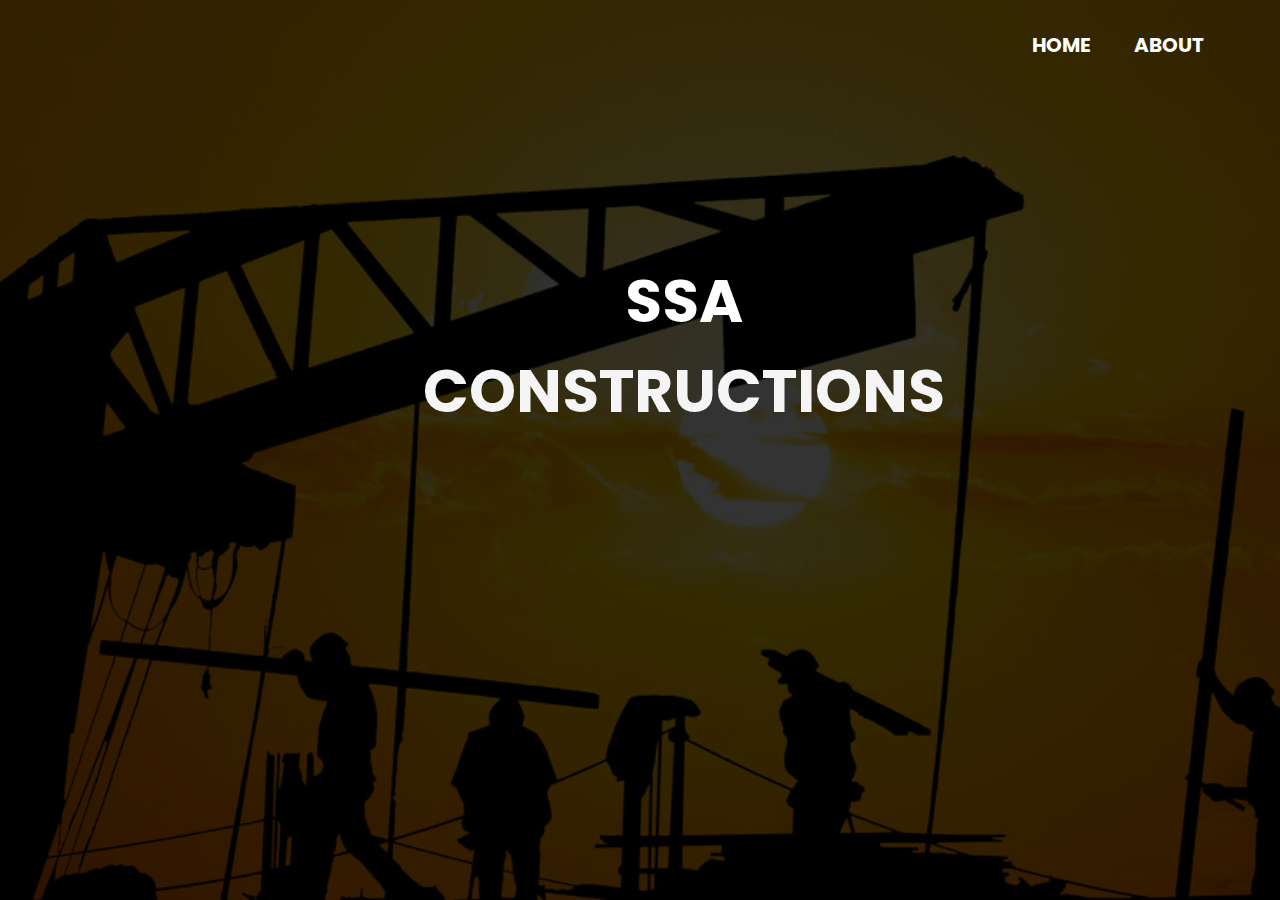
<file: Project/index.html>
<!DOCTYPE html>
<html lang="en">
<head>
    <meta charset="UTF-8">
    <title>SSA Constructions</title>
    <link href="https://fonts.googleapis.com/css2?family=Poppins:wght@400;600;700;900&display=swap" rel="stylesheet">
    <link rel="stylesheet" href="style.css">    
</head>
<body>
    <header>
    <div class="wrapper">
        
            
        
<ul class="nav-area">
<li><a href="#">Home</a></li>
<li><a href="about.html">About</a></li>
</ul>
</div>
<div class="welcome-text">
        <h1>
SSA<span> Constructions</span></h1>
    </div>
</header>

</body>
</html>
</file>
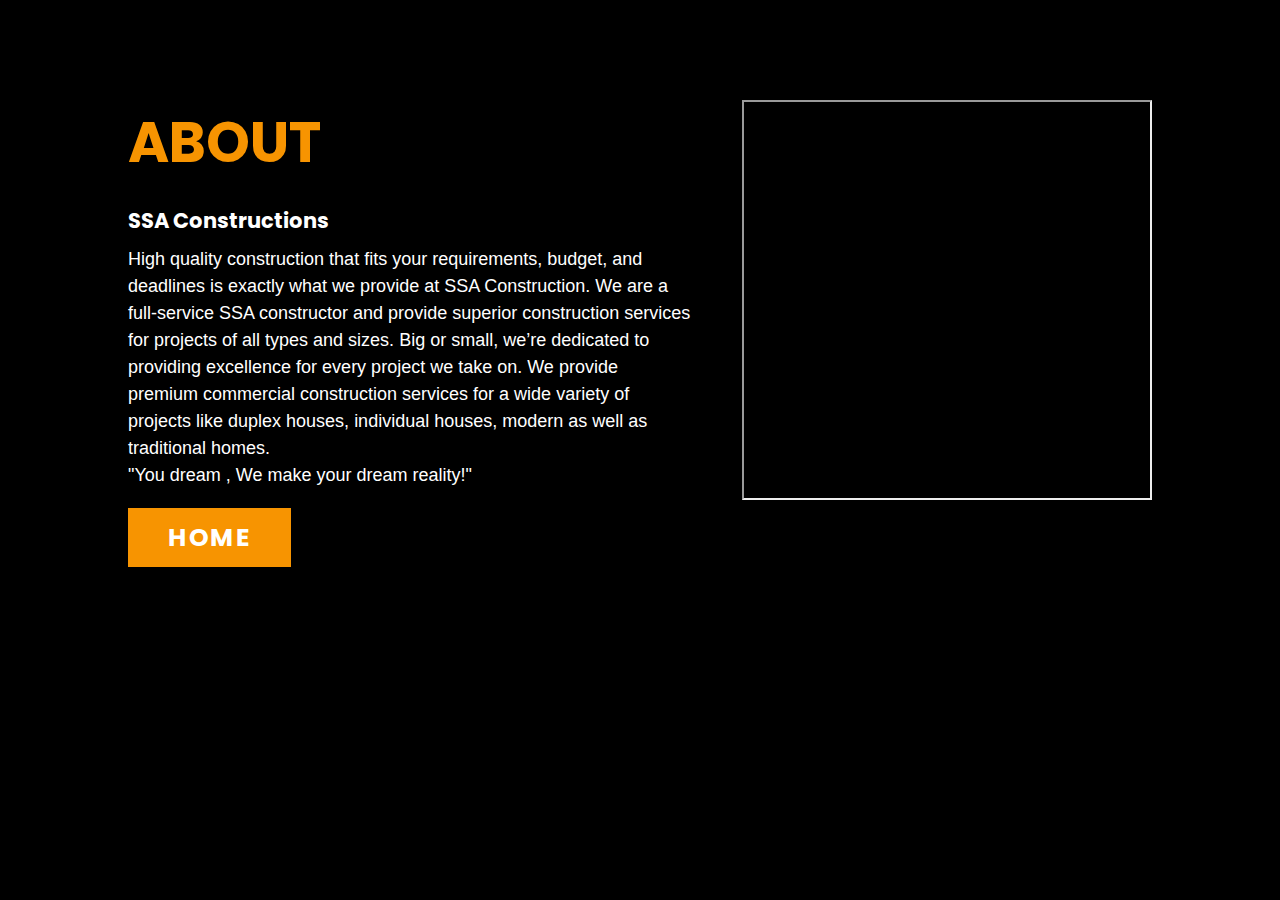
<file: Project/about.html>
<!DOCTYPE html>
<html>
<head>
	<title>About SSA</title>
	<meta charset="utf-8">
	<meta name="viewport" content="width=device-width, initial-scale=1.0">
	<link rel="stylesheet" href="https://fonts.googleapis.com/css2?family=Poppins:wght@400;600;700;900&display=swap">
	<link rel="stylesheet" href="about.css">
</head>	
<body>
	<div class="section">
		<div class="container">
			<div class="content-section">
				<div class="title">
					<h1>About</h1>
				</div>
				<div class="content">
					<h1>SSA  Constructions</h1>
					<p>High quality construction that fits your requirements, budget, and deadlines is exactly what we provide at SSA Construction. We are a full-service SSA constructor  and provide superior construction services for projects of all types and sizes. Big or small, we’re dedicated to providing excellence for every project we take on. We provide premium commercial construction services for a wide variety of projects like duplex houses, individual houses, modern as well as traditional homes. 
                        <br>"You dream , We make your dream reality!" </p>
					<div class="button">
						<a href="index.html">HOME</a>
					</div>
				</div>
				
			</div>
			<div class="image-section">
				<iframe src='https://webchat.botframework.com/embed/ssa-a693-bot?s=YffutVUeZnQ.IxxJKJfCUUG4h6LFYcKUizpEFXaPTm1-7L3q6ePhNCo'  style='min-width: 400px; width: 100%; min-height: 400px;'></iframe>
			</div>
		</div>
	</div>

	
</body>
</html>
</file>
<file: Project/style.css>
* {
	margin: 0;
	padding: 0;
}
body {
	font-family: 'Poppins', sans-serif;
}
.wrapper {
	width: 1170px;
	margin: auto;
}
header {
	background: linear-gradient(rgba(0, 0, 0, 0.8), rgba(0, 0, 0, 0.8)), url(images/bg.jpg);
	height: 100vh;
	-webkit-background-size: cover;
	background-size: cover;
	background-position: center center;
	position: relative;
}
.nav-area {
	float: right;
	list-style: none;
	margin-top: 30px;
}
.nav-area li {
	display: inline-block;
}
.nav-area li a {
	color: #fff;
	text-decoration: none;
	padding: 5px 20px;
	font-family: poppins;
	font-size: 20px;
	text-transform: uppercase;
    font-weight: bold;
}
.nav-area li a:hover {
	background: #fff;
	color: #333;
}

  


.welcome-text {
	position: absolute;
	width: 600px;
	height: 300px;
	margin: 20% 30%;
	text-align: center;
}
.welcome-text h1 {
	text-align: center;
	color: #fff;
	text-transform: uppercase;
	font-size: 60px;
}
.welcome-text h1 span {
	color:whitesmoke;
}
.welcome-text a {
	border: 1px solid #fff;
	padding: 10px 25px;
	text-decoration: none;
	text-transform: uppercase;
	font-size: 14px;
	margin-top: 20px;
	display: inline-block;
	color: #fff;
}
.welcome-text a:hover {
	background: #fff;
	color: #333;
}


@media (max-width:600px) {
	.wrapper {
		width: 100%;
	}


	.nav-area {
		float: none;
		margin-top: 0;
	}
	.nav-area li a {
		padding: 5px;
		font-size: 11px;
	}
	.nav-area {
		text-align: center;
	}
	.welcome-text {
		width: 100%;
		height: auto;
		margin: 30% 0;
	}
	.welcome-text h1 {
		font-size: 30px;
	}
}
</file>
<file: Project/about.css>
@import url('https://fonts.googleapis.com/css2?family=Poppins:wght@200;300;400&display=swap');
*{
	margin:0px;
	padding:0px;
	box-sizing: border-box;
	font-family: 'Poppins', sans-serif;
}
.section{
	width: 100%;
	min-height: 100vh;
	background-color:black;
}
.container{
	width: 80%;
	display: block;
	margin:auto;
	padding-top: 100px;
}
.content-section{
	float: left;
	width: 55%;
}
.image-section{
	float: right;
	width: 40%;
}
.image-section img{
	width: 100%;
	height: auto;
}
.content-section .title{
	text-transform: uppercase;
	font-size: 28px;
    color: #f79401;
}
.content-section .content h1{
	margin-top: 20px;
	color:white;
	font-size: 21px;
}
.content-section .content p{
	margin-top: 10px;
	font-family: sans-serif;
	font-size: 18px;
	line-height: 1.5;
    color: white;
}
.content-section .content .button{
	margin-top: 30px;
}
.content-section .content .button a{
	background-color: #f79401;
	padding:12px 40px;
	text-decoration: none;
	color:#fff;
	font-size: 25px;
	letter-spacing: 1.5px;
    font-weight: bold;
}


@media screen and (max-width: 768px){
	.container{
	width: 80%;
	display: block;
	margin:auto;
	padding-top:50px;
}
.content-section{
	float:none;
	width:100%;
	display: block;
	margin:auto;
}
.image-section{
	float:none;
	width:100%;
	
}
.image-section img{
	width: 100%;
	height: auto;
	display: block;
	margin:auto;
}
.content-section .title{
	text-align: center;
	font-size: 19px;
}
.content-section .content .button{
	text-align: center;
}
.content-section .content .button a{
	padding:9px 30px;
}


}
</file>
